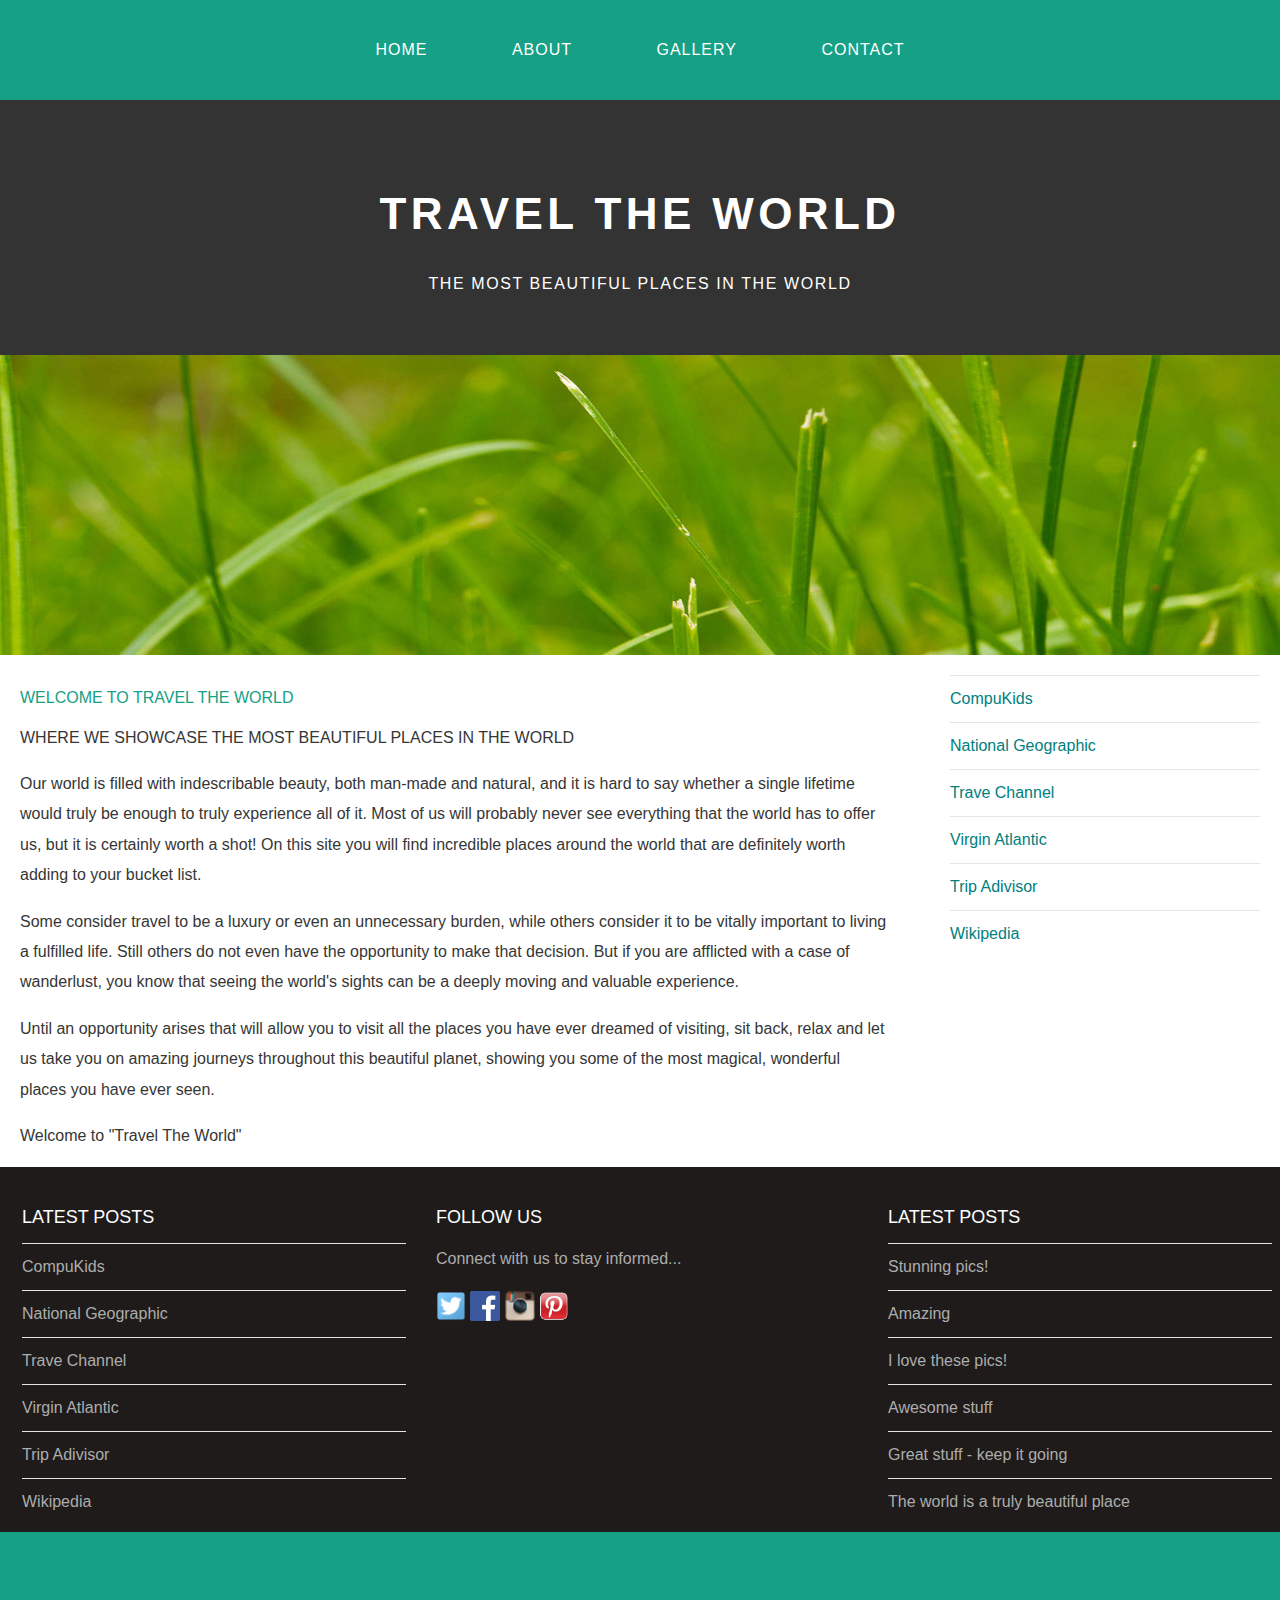
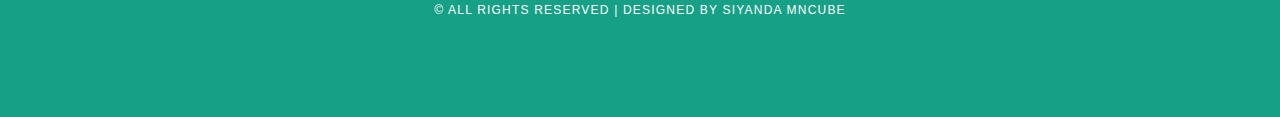
<file: index.html>
<!DOCTYPE html>
<html>

<head>
    <title>Travel The World</title>
    <link rel="stylesheet" href="style.css" />
</head>

<body>
    <div id="menu">
        <ul>
            <li><a href="#">Home</a></li>
            <li><a href="about.html">About</a></li>
            <li><a href="gallery.html">Gallery</a></li>
            <li><a href="contact.html">Contact</a></li>
        </ul>
    </div>
    <div id="header">
        <h1>TRAVEL THE WORLD</h1>
        <p>THE MOST BEAUTIFUL PLACES IN THE WORLD</p>
    </div>

    <div id="banner">
        <img src="images/pic01.jpg">
    </div>
    <div id="page">
        <div id="content">
            <h2>Welcome To Travel The World</h2>
            <p>WHERE WE SHOWCASE THE MOST BEAUTIFUL PLACES IN THE WORLD</p>
            <p>Our world is filled with indescribable beauty, both man-made and natural, and it is hard to say whether a
                single lifetime would truly be enough to truly experience all of it. Most of us will probably never see
                everything that the world has to offer us, but it is certainly worth a shot! On this site you will find
                incredible places around the world that are definitely worth adding to your bucket list.</p>
            <p>Some consider travel to be a luxury or even an unnecessary burden, while others consider it to be vitally
                important to living a fulfilled life. Still others do not even have the opportunity to make that
                decision. But if you are afflicted with a case of wanderlust, you know that seeing the world's sights
                can be a deeply moving and valuable experience.</p>
            <p>Until an opportunity arises that will allow you to visit all the places you have ever dreamed of
                visiting, sit back, relax and let us take you on amazing journeys throughout this beautiful planet,
                showing you some of the most magical, wonderful places you have ever seen.</p>
            <p>Welcome to "Travel The World"</p>
        </div>
        <div id="sidebar">
            <ul class="styled">
                <li><a href="http://www.compukids.me">CompuKids</a></li>
                <li><a href="http://www.nationalgeographic.com/">National Geographic</a></li>
                <li><a href="http://www.travelchannel.com/">Trave Channel</a></li>
                <li><a href="http://www.virgin-atlantic.com/us/en.html">Virgin Atlantic</a></li>
                <li><a href="http://www.tripadvisor.com">Trip Adivisor</a></li>
                <li><a href="https://en.wikipedia.org/wiki/Main_Page">Wikipedia</a></li>
            </ul>
        </div>

    </div>
    <div id="footer">
        <div id="box1">
            <h2>Latest Posts</h2>
            <ul class="styled">
                <li><a href="#">Stunning pics!</a></li>
                <li><a href="#">Amazing</a></li>
                <li><a href="#">I love these pics!</a></li>
                <li><a href="#">Awesome stuff</a></li>
                <li><a href="#">Great stuff - keep it going</a></li>
                <li><a href="#">The world is a truly beautiful place</a></li>
            </ul>
        </div>

        <div id="box2">
            <ul class="styled">
                <h2>Latest Posts</h2>
                <li><a href="http://www.compukids.me">CompuKids</a></li>
                <li><a href="http://www.nationalgeographic.com/">National Geographic</a></li>
                <li><a href="http://www.travelchannel.com/">Trave Channel</a></li>
                <li><a href="http://www.virgin-atlantic.com/us/en.html">Virgin Atlantic</a></li>
                <li><a href="http://www.tripadvisor.com">Trip Adivisor</a></li>
                <li><a href="https://en.wikipedia.org/wiki/Main_Page">Wikipedia</a></li>
            </ul>
        </div>

        <div id="box3">
            <h2>Follow Us</h2>
            <p>Connect with us to stay informed...</p>
            <a href="#"><img src="images/twitter.png" height="30" /></a>
            <a href="#"><img src="images/facebook.png" height="30" /></a>
            <a href="#"><img src="images/instagram.png" height="30" /></a>
            <a href="#"><img src="images/pinterest.png" height="30" /></a>
        </div>
    </div>
    <div id="copyright">
        <p>&copy; All Rights Reserved | Designed by Siyanda Mncube</p>
    </div>

</body>

</html>
</file>
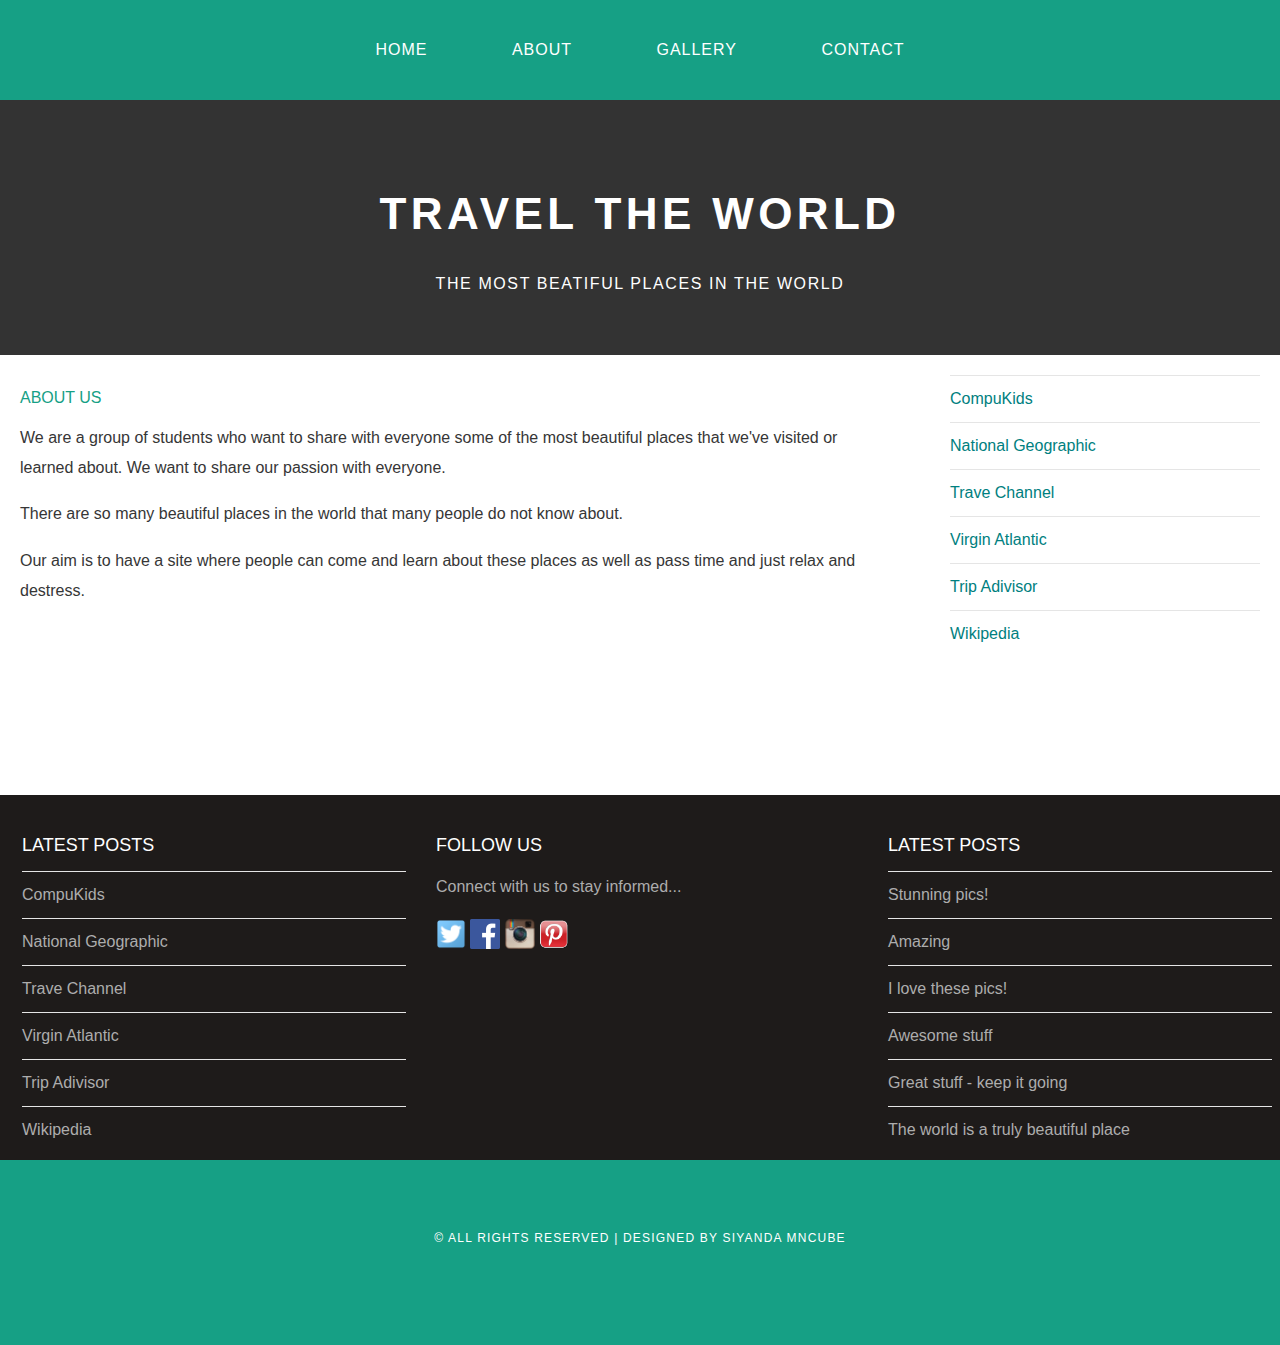
<file: about.html>
<!DOCTYPE html>
<html>

<head>
    <title>Travel The World</title>
    <link rel="stylesheet" href="style.css" />
</head>

<body>
    <div id="menu">
        <ul>
            <li><a href="index.html">Home</a></li>
            <li><a href="#">About</a></li>
            <li><a href="gallery.html">Gallery</a></li>
            <li><a href="contact.html">Contact</a></li>
        </ul>
    </div>
    <div id="header">
        <h1>TRAVEL THE WORLD</h1>
        <p>THE MOST BEATIFUL PLACES IN THE WORLD</p>
    </div>


    <div id="page">
        <div id="content">
            <h2>About Us</h2>
            <p>We are a group of students who want to share with everyone some of the most beautiful places that we've
                visited or learned about. We want to share our passion with everyone.</p>
            <p>There are so many beautiful places in the world that many people do not know about. </p>
            <p>Our aim is to have a site where people can come and learn about these places as well as pass time and
                just relax and destress. </p>
        </div>
        <div id="sidebar">
            <ul class="styled">
                <li><a href="http://www.compukids.me">CompuKids</a></li>
                <li><a href="http://www.nationalgeographic.com/">National Geographic</a></li>
                <li><a href="http://www.travelchannel.com/">Trave Channel</a></li>
                <li><a href="http://www.virgin-atlantic.com/us/en.html">Virgin Atlantic</a></li>
                <li><a href="http://www.tripadvisor.com">Trip Adivisor</a></li>
                <li><a href="https://en.wikipedia.org/wiki/Main_Page">Wikipedia</a></li>
            </ul>
        </div>

    </div>
    <div id="footer">
        <div id="box1">
            <h2>Latest Posts</h2>
            <ul class="styled">
                <li><a href="#">Stunning pics!</a></li>
                <li><a href="#">Amazing</a></li>
                <li><a href="#">I love these pics!</a></li>
                <li><a href="#">Awesome stuff</a></li>
                <li><a href="#">Great stuff - keep it going</a></li>
                <li><a href="#">The world is a truly beautiful place</a></li>
            </ul>
        </div>

        <div id="box2">
            <ul class="styled">
                <h2>Latest Posts</h2>
                <li><a href="http://www.compukids.me">CompuKids</a></li>
                <li><a href="http://www.nationalgeographic.com/">National Geographic</a></li>
                <li><a href="http://www.travelchannel.com/">Trave Channel</a></li>
                <li><a href="http://www.virgin-atlantic.com/us/en.html">Virgin Atlantic</a></li>
                <li><a href="http://www.tripadvisor.com">Trip Adivisor</a></li>
                <li><a href="https://en.wikipedia.org/wiki/Main_Page">Wikipedia</a></li>
            </ul>
        </div>

        <div id="box3">
            <h2>Follow Us</h2>
            <p>Connect with us to stay informed...</p>
            <a href="#"><img src="images/twitter.png" height="30" /></a>
            <a href="#"><img src="images/facebook.png" height="30" /></a>
            <a href="#"><img src="images/instagram.png" height="30" /></a>
            <a href="#"><img src="images/pinterest.png" height="30" /></a>
        </div>
    </div>
    <div id="copyright">
        <p>&copy; All Rights Reserved | Designed by Siyanda Mncube</p>
    </div>

</body>

</html>
</file>
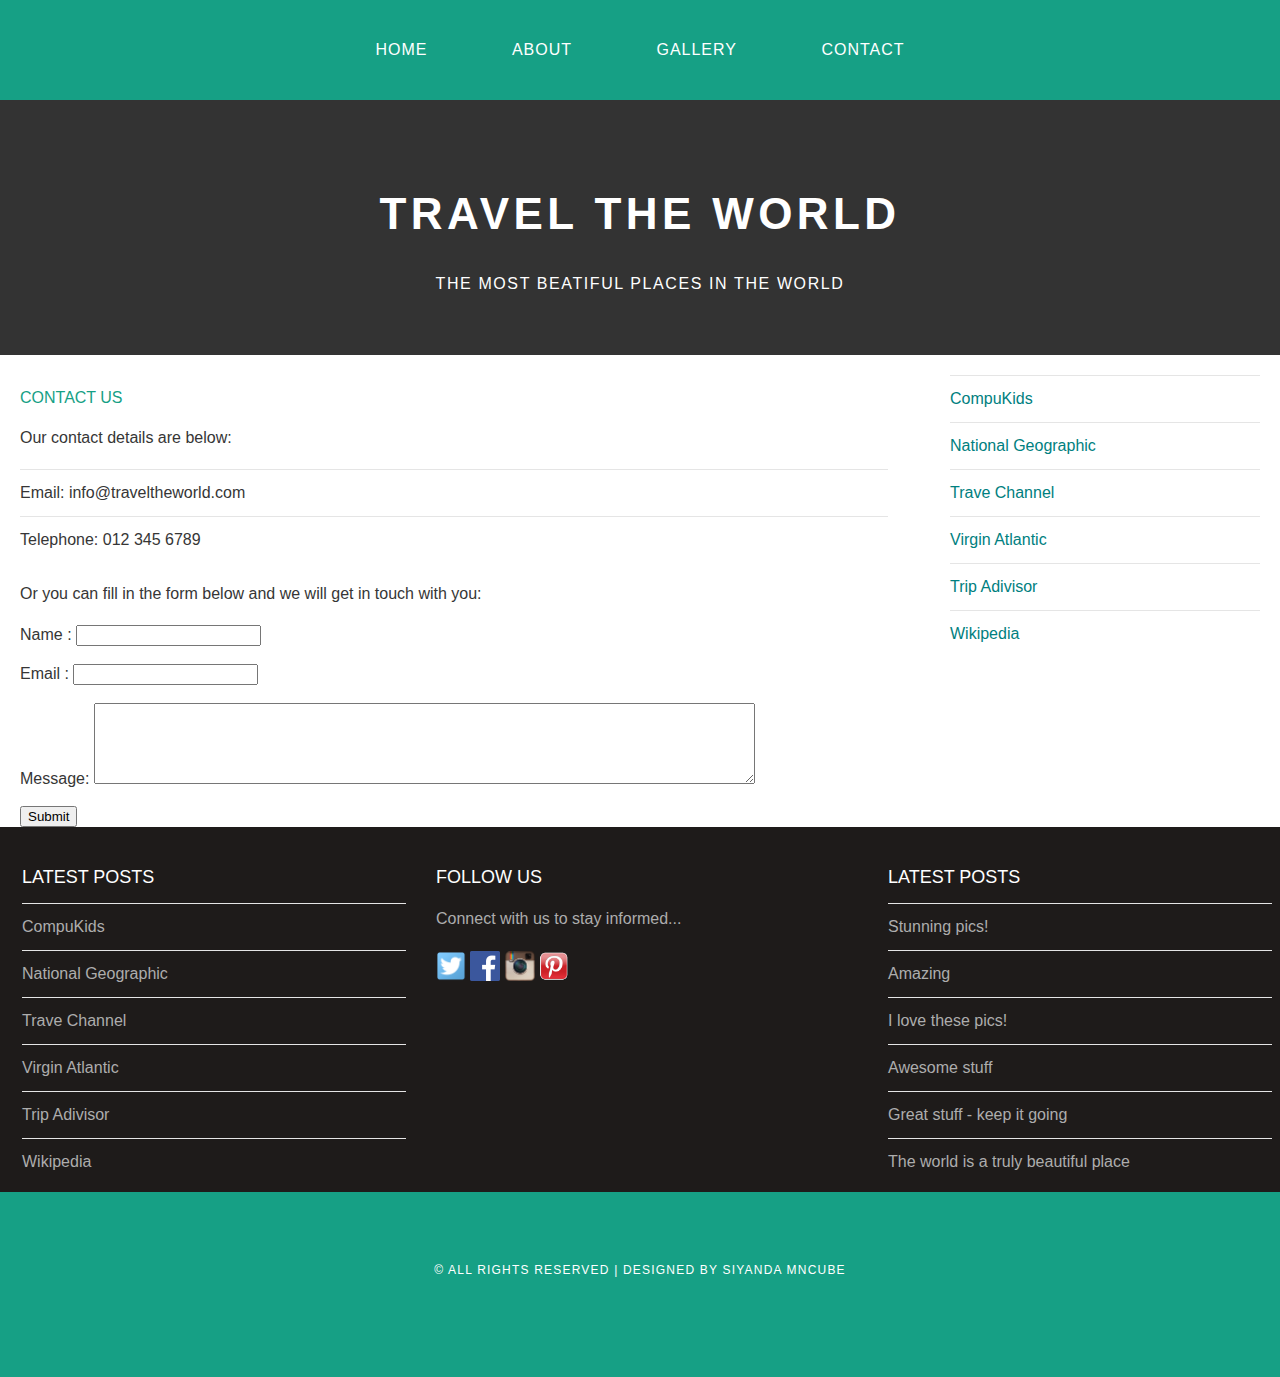
<file: contact.html>
<!DOCTYPE html>
<html>

<head>
    <title>Travel The World</title>
    <link rel="stylesheet" href="style.css" />
</head>

<body>
    <div id="menu">
        <ul>
            <li><a href="index.html">Home</a></li>
            <li><a href="about.html">About</a></li>
            <li><a href="gallery.html">Gallery</a></li>
            <li><a href="#">Contact</a></li>
        </ul>
    </div>
    <div id="header">
        <h1>TRAVEL THE WORLD</h1>
        <p>THE MOST BEATIFUL PLACES IN THE WORLD</p>
    </div>


    <div id="page">
        <div id="content">
            <h2>Contact Us</h2>
            <p>Our contact details are below:</p>
            <ul class="styled">
                <li>Email: info@traveltheworld.com</li>
                <li>Telephone: 012 345 6789</li>
            </ul>

            <p>Or you can fill in the form below and we will get in touch with you:</p>
            <form>
                Name : <input type="text" /><br /><br />
                Email : <input type="email" /><br /><br />
                Message: <textarea cols="80" rows="5"></textarea><br /><br />
                <input type="submit" value="Submit" />
            </form>
        </div>
        <div id="sidebar">
            <ul class="styled">
                <li><a href="http://www.compukids.me">CompuKids</a></li>
                <li><a href="http://www.nationalgeographic.com/">National Geographic</a></li>
                <li><a href="http://www.travelchannel.com/">Trave Channel</a></li>
                <li><a href="http://www.virgin-atlantic.com/us/en.html">Virgin Atlantic</a></li>
                <li><a href="http://www.tripadvisor.com">Trip Adivisor</a></li>
                <li><a href="https://en.wikipedia.org/wiki/Main_Page">Wikipedia</a></li>
            </ul>
        </div>

    </div>
    <div id="footer">
        <div id="box1">
            <h2>Latest Posts</h2>
            <ul class="styled">
                <li><a href="#">Stunning pics!</a></li>
                <li><a href="#">Amazing</a></li>
                <li><a href="#">I love these pics!</a></li>
                <li><a href="#">Awesome stuff</a></li>
                <li><a href="#">Great stuff - keep it going</a></li>
                <li><a href="#">The world is a truly beautiful place</a></li>
            </ul>
        </div>

        <div id="box2">
            <ul class="styled">
                <h2>Latest Posts</h2>
                <li><a href="http://www.compukids.me">CompuKids</a></li>
                <li><a href="http://www.nationalgeographic.com/">National Geographic</a></li>
                <li><a href="http://www.travelchannel.com/">Trave Channel</a></li>
                <li><a href="http://www.virgin-atlantic.com/us/en.html">Virgin Atlantic</a></li>
                <li><a href="http://www.tripadvisor.com">Trip Adivisor</a></li>
                <li><a href="https://en.wikipedia.org/wiki/Main_Page">Wikipedia</a></li>
            </ul>
        </div>

        <div id="box3">
            <h2>Follow Us</h2>
            <p>Connect with us to stay informed...</p>
            <a href="#"><img src="images/twitter.png" height="30" /></a>
            <a href="#"><img src="images/facebook.png" height="30" /></a>
            <a href="#"><img src="images/instagram.png" height="30" /></a>
            <a href="#"><img src="images/pinterest.png" height="30" /></a>
        </div>
    </div>
    <div id="copyright">
        <p>&copy; All Rights Reserved | Designed by Siyanda Mncube</p>
    </div>

</body>

</html>
</file>
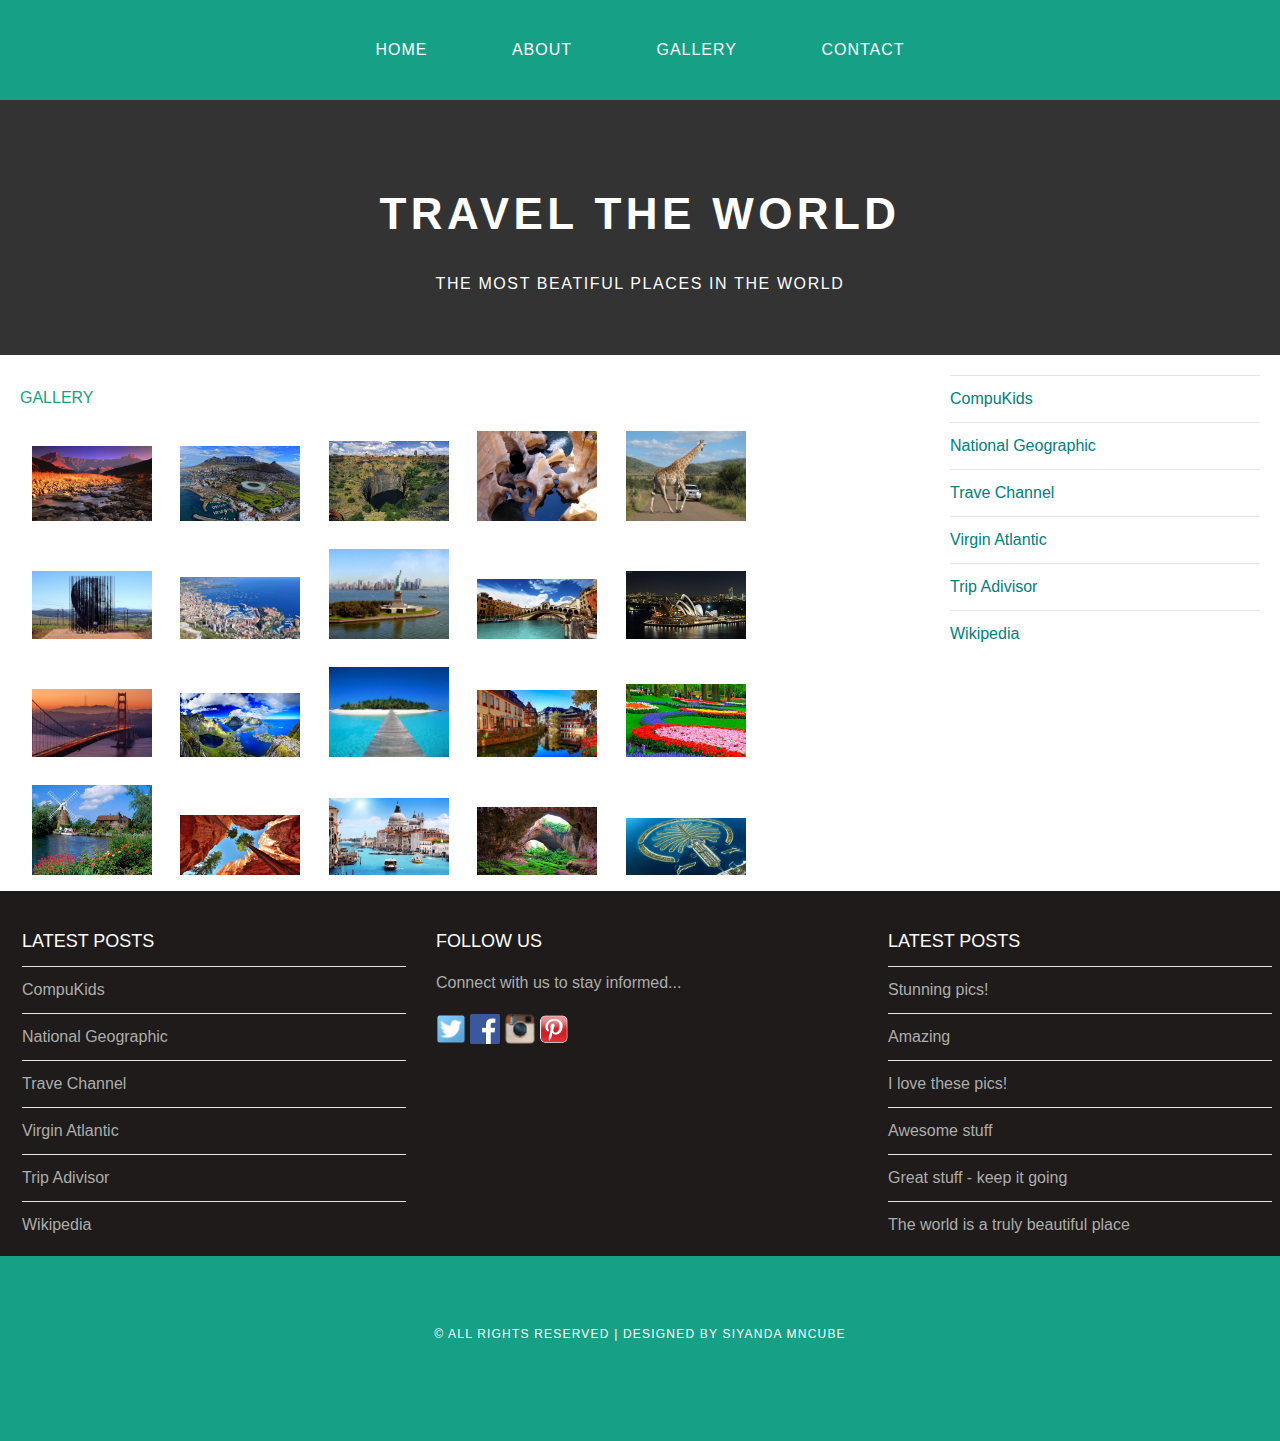
<file: gallery.html>
<!DOCTYPE html>
<html>

<head>
    <title>Travel The World</title>
    <link rel="stylesheet" href="style.css" />
</head>

<body>
    <div id="menu">
        <ul>
            <li><a href="index.html">Home</a></li>
            <li><a href="about.html">About</a></li>
            <li><a href="#">Gallery</a></li>
            <li><a href="contact.html">Contact</a></li>
        </ul>
    </div>
    <div id="header">
        <h1>TRAVEL THE WORLD</h1>
        <p>THE MOST BEATIFUL PLACES IN THE WORLD</p>
    </div>


    <div id="page">
        <div id="content">
            <h2>Gallery</h2>
            <div id="gallery">
                <img src="images/pic1.jpg" />
                <img src="images/pic2.jpg" />
                <img src="images/pic3.jpg" />
                <img src="images/pic4.jpg" />
                <img src="images/pic5.jpg" />
                <img src="images/pic6.jpg" />
                <img src="images/pic7.jpg" />
                <img src="images/pic8.jpg" />
                <img src="images/pic9.jpg" />
                <img src="images/pic10.jpg" />
                <img src="images/pic11.jpg" />
                <img src="images/pic12.jpg" />
                <img src="images/pic13.jpg" />
                <img src="images/pic14.jpg" />
                <img src="images/pic15.jpg" />
                <img src="images/pic16.jpg" />
                <img src="images/pic17.jpg" />
                <img src="images/pic18.jpg" />
                <img src="images/pic19.jpg" />
                <img src="images/pic20.jpg" />
            </div>
        </div>
        <div id="sidebar">
            <ul class="styled">
                <li><a href="http://www.compukids.me">CompuKids</a></li>
                <li><a href="http://www.nationalgeographic.com/">National Geographic</a></li>
                <li><a href="http://www.travelchannel.com/">Trave Channel</a></li>
                <li><a href="http://www.virgin-atlantic.com/us/en.html">Virgin Atlantic</a></li>
                <li><a href="http://www.tripadvisor.com">Trip Adivisor</a></li>
                <li><a href="https://en.wikipedia.org/wiki/Main_Page">Wikipedia</a></li>
            </ul>
        </div>

    </div>
    <div id="footer">
        <div id="box1">
            <h2>Latest Posts</h2>
            <ul class="styled">
                <li><a href="#">Stunning pics!</a></li>
                <li><a href="#">Amazing</a></li>
                <li><a href="#">I love these pics!</a></li>
                <li><a href="#">Awesome stuff</a></li>
                <li><a href="#">Great stuff - keep it going</a></li>
                <li><a href="#">The world is a truly beautiful place</a></li>
            </ul>
        </div>

        <div id="box2">
            <ul class="styled">
                <h2>Latest Posts</h2>
                <li><a href="http://www.compukids.me">CompuKids</a></li>
                <li><a href="http://www.nationalgeographic.com/">National Geographic</a></li>
                <li><a href="http://www.travelchannel.com/">Trave Channel</a></li>
                <li><a href="http://www.virgin-atlantic.com/us/en.html">Virgin Atlantic</a></li>
                <li><a href="http://www.tripadvisor.com">Trip Adivisor</a></li>
                <li><a href="https://en.wikipedia.org/wiki/Main_Page">Wikipedia</a></li>
            </ul>
        </div>

        <div id="box3">
            <h2>Follow Us</h2>
            <p>Connect with us to stay informed...</p>
            <a href="#"><img src="images/twitter.png" height="30" /></a>
            <a href="#"><img src="images/facebook.png" height="30" /></a>
            <a href="#"><img src="images/instagram.png" height="30" /></a>
            <a href="#"><img src="images/pinterest.png" height="30" /></a>
        </div>
    </div>
    <div id="copyright">
        <p>&copy; All Rights Reserved | Designed by Siyanda Mncube</p>
    </div>

</body>

</html>
</file>
<file: style.css>
/*  *******************************************************************************************/  
/*  UNIVERSAL STYLES                                                                          */                                    
/*  *******************************************************************************************/
body{
    margin: 0;
    padding: 0;
    background-color: #ffffff;
    font-family: 'Raleway', sans-serif;
    font-size: 16px;
    font-weight: 400;
    color: #363636;
}
p{
    line-height: 190%;
}
a{
    text-decoration: none;
    color: teal;
}
/*  *******************************************************************************************/  
/*  MENU                                                                                       /                     
/*  *******************************************************************************************/

#menu{
    background-color: #16a085;
    height: 100px;
}
#menu ul{
    margin: 0;
    padding: 0;
    list-style-type: none;
    text-align: center;
}
#menu li{
    display: inline-block;
}
#menu a{
    letter-spacing: 1px;
    text-decoration: none;
    text-align: center;
    text-transform: uppercase;
    font-size: 16px;
    line-height: 100px;
    color: #ffffff;

    padding: 0 40px;
    border: none;
    display: block;
}
#menu a:hover{
    background-color: #1abc9c;
}
/*  *******************************************************************************************/  
/*  HEADER                                                                                    */                                    
/*  *******************************************************************************************/

#header{
   padding: 60px 0px 40px 0;
   background-color: #333333;
   text-align: center;


}
#header h1{
    letter-spacing: 0.1em;
    font-size: 44px;
    color: #ffffff;
}
#header p{
    letter-spacing: 0.1em;
    color: #ffffff;
}


/*  *******************************************************************************************/  
/*  BANNER                                                                                    */                                    
/*  *******************************************************************************************/

#banner{
    height: 300px;
}
#banner img{
    width: 100%;
    height: 300px;
}


/*  *******************************************************************************************/  
/*  PAGE                                                                                   */                                    
/*  *******************************************************************************************/
#page{
min-height: 400px;
padding: 20px;
}
#page h2{
    margin-bottom: 12px;
    text-transform: uppercase;
    font-weight: 400;
    font-size: 16px;
    color: #16a085;
}

 /*===== CONTENT =====*/

 #content{
     float: left;
     width: 70%;
 }
 /*===== SIDEBAR =====*/

 #sidebar{
    float: right;
    width: 25%;
}
 /*===== lists =====*/

 ul.styled{
     margin: 0;
     padding: 0;
     list-style-type: none;
}
ul.styled li{
    border-top: 1px solid #e5e5e5;
    padding: 14px 0px;
}


/*  *******************************************************************************************/  
/*  FOOTER                                                                                    */                                    
/*  *******************************************************************************************/

#footer{
    width: 100%;
    height: 340px;
    background-color: #1e1b1a;
    padding-top: 25px;
    padding-left: 22px;
    clear: both;
}

#footer h2{
    font-size: 18px;
    font-weight: 400;
    text-transform: uppercase;
    color: #ffffff;
}

#footer p{
    color: #adadad;
}
#footer a{
    color: #adadad;
}

#box1{
    float: left;
    width: 30%;
    padding-right: 30px;
}
#box2{
    float: left;
    width: 30%;
    padding-right: 30px;
}
#box1{
    float: right;
    width: 30%;
    padding-left: 30px;
}

/*  *******************************************************************************************/  
/*  COPYRIGHT                                                                                 */                                    
/*  *******************************************************************************************/

#copyright{
    width: 100%;
    height: 130px;
    text-align: center;
    background-color: #16a085;
    padding-top: 55px;
    clear: both;
}

#copyright p{
    font-size: 12px;
    letter-spacing: 00.1em;
    text-transform: uppercase;
    color: #ffffff;
}

/*  *******************************************************************************************/  
/*  GALLERY                                                                                   */                                    
/*  *******************************************************************************************/

#gallery img{
    width:120px;
	margin:12px;
	-moz-transition: -moz-transform 0.5s ease-in;
	-webkit-transition: -webkit-transform 0.5s ease-in;
	-o-transition: -o-transform 0.5s ease-in;
}

#gallery img:hover{
	-moz-transform: scale(3);
	-webkit-transform: scale(3);
	-o-transform: scale(3);
 }
</file>
